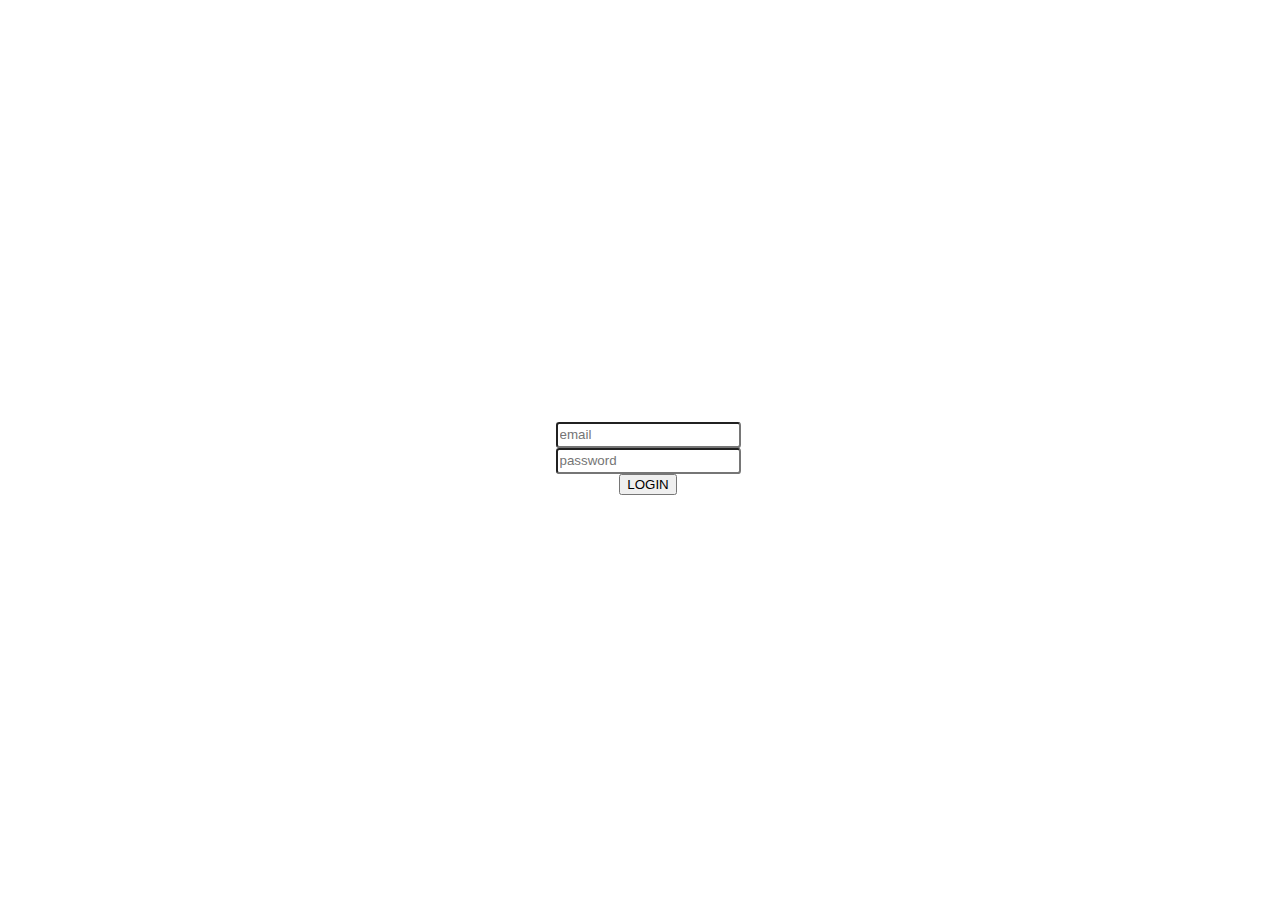
<file: login.html>
<!DOCTYPE html>
<html lang="en">
<head>
    <meta charset="UTF-8">
    <script src="public/js/login.js" defer></script>
    <link rel="stylesheet" href="public/css/style.css"/>
    <title>Sample front project</title>
</head>
<body>
    <div class="container">
        <form id="login-form">
            <input type="email" name="email" placeholder="email">
            <input type="password" name="password" placeholder="password">
            <button>LOGIN</button>
        </form>
    </div>
</body>
</html>
</file>
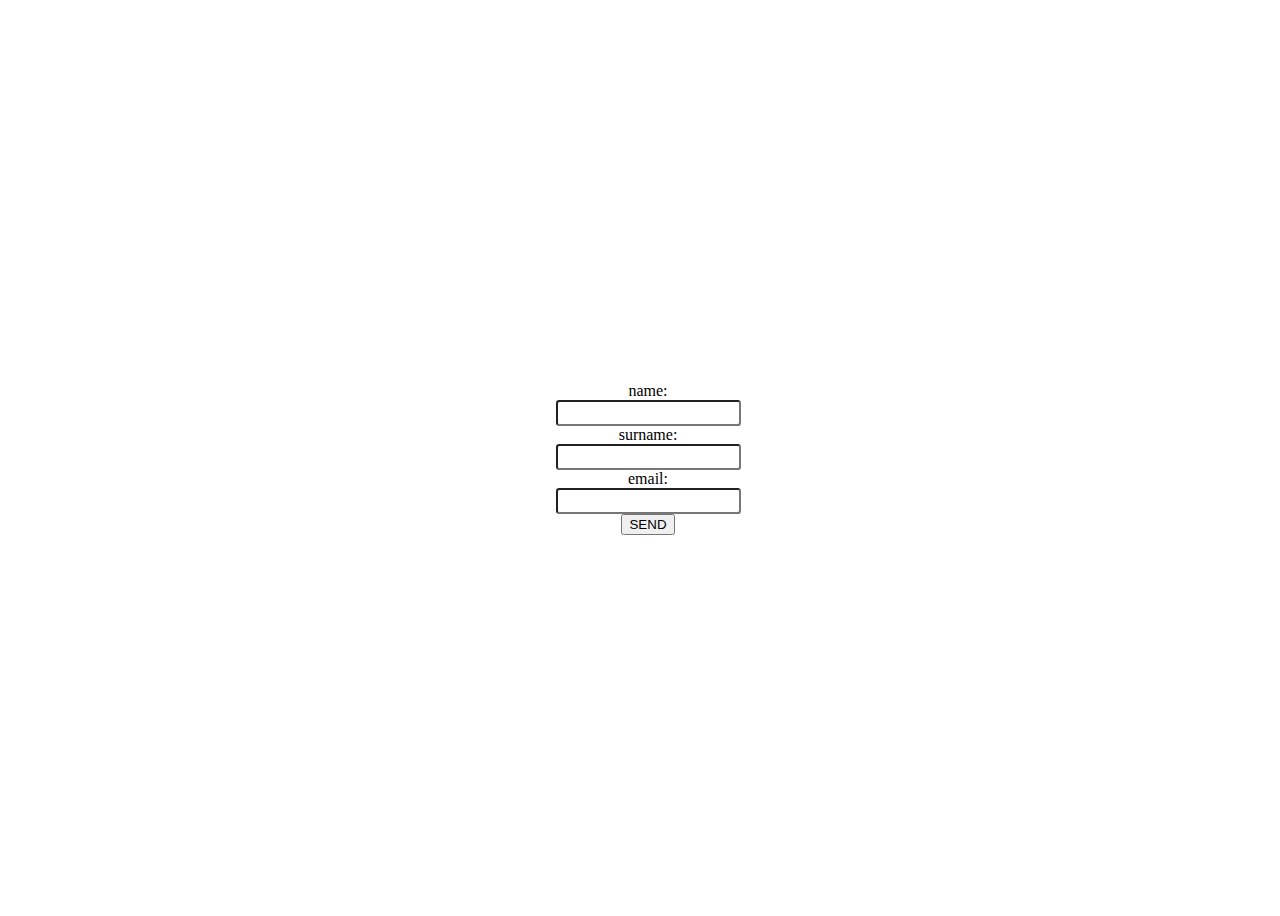
<file: register.html>
<!DOCTYPE html>
<html lang="en">
<head>
    <meta charset="UTF-8">
    <script src="public/js/register.js" defer></script>
    <link rel="stylesheet" href="public/css/style.css"/>
    <title>Register</title>
</head>
<body>
    <div class="container">
        <form id="register-form">
            name: <input type="text" name="name">
            surname: <input type="text" name="surname">
            email: <input type="email" name="email">
            <button>SEND</button>
        </form>
    </div>
</body>
</html>
</file>
<file: public/css/style.css>
.container {
    display: flex;
    flex-direction: column;
    justify-content: center;
    align-items: center;
    width: 100vw;
    height: 100vh;
}

form {
    display: flex;
    flex-direction: column;
    justify-content: center;
    align-items: center;
}

input {
    line-height: 1.5em;
    border-radius: 0.25em;
}

table {
    line-height: 2em;
    border: 1px solid black;
    border-radius: 1em;
}

td, th{
    border-bottom: 1px solid grey;
    padding: 0 1em;
}

table > tr:last-child > td{
    border-bottom: none;
}
</file>
